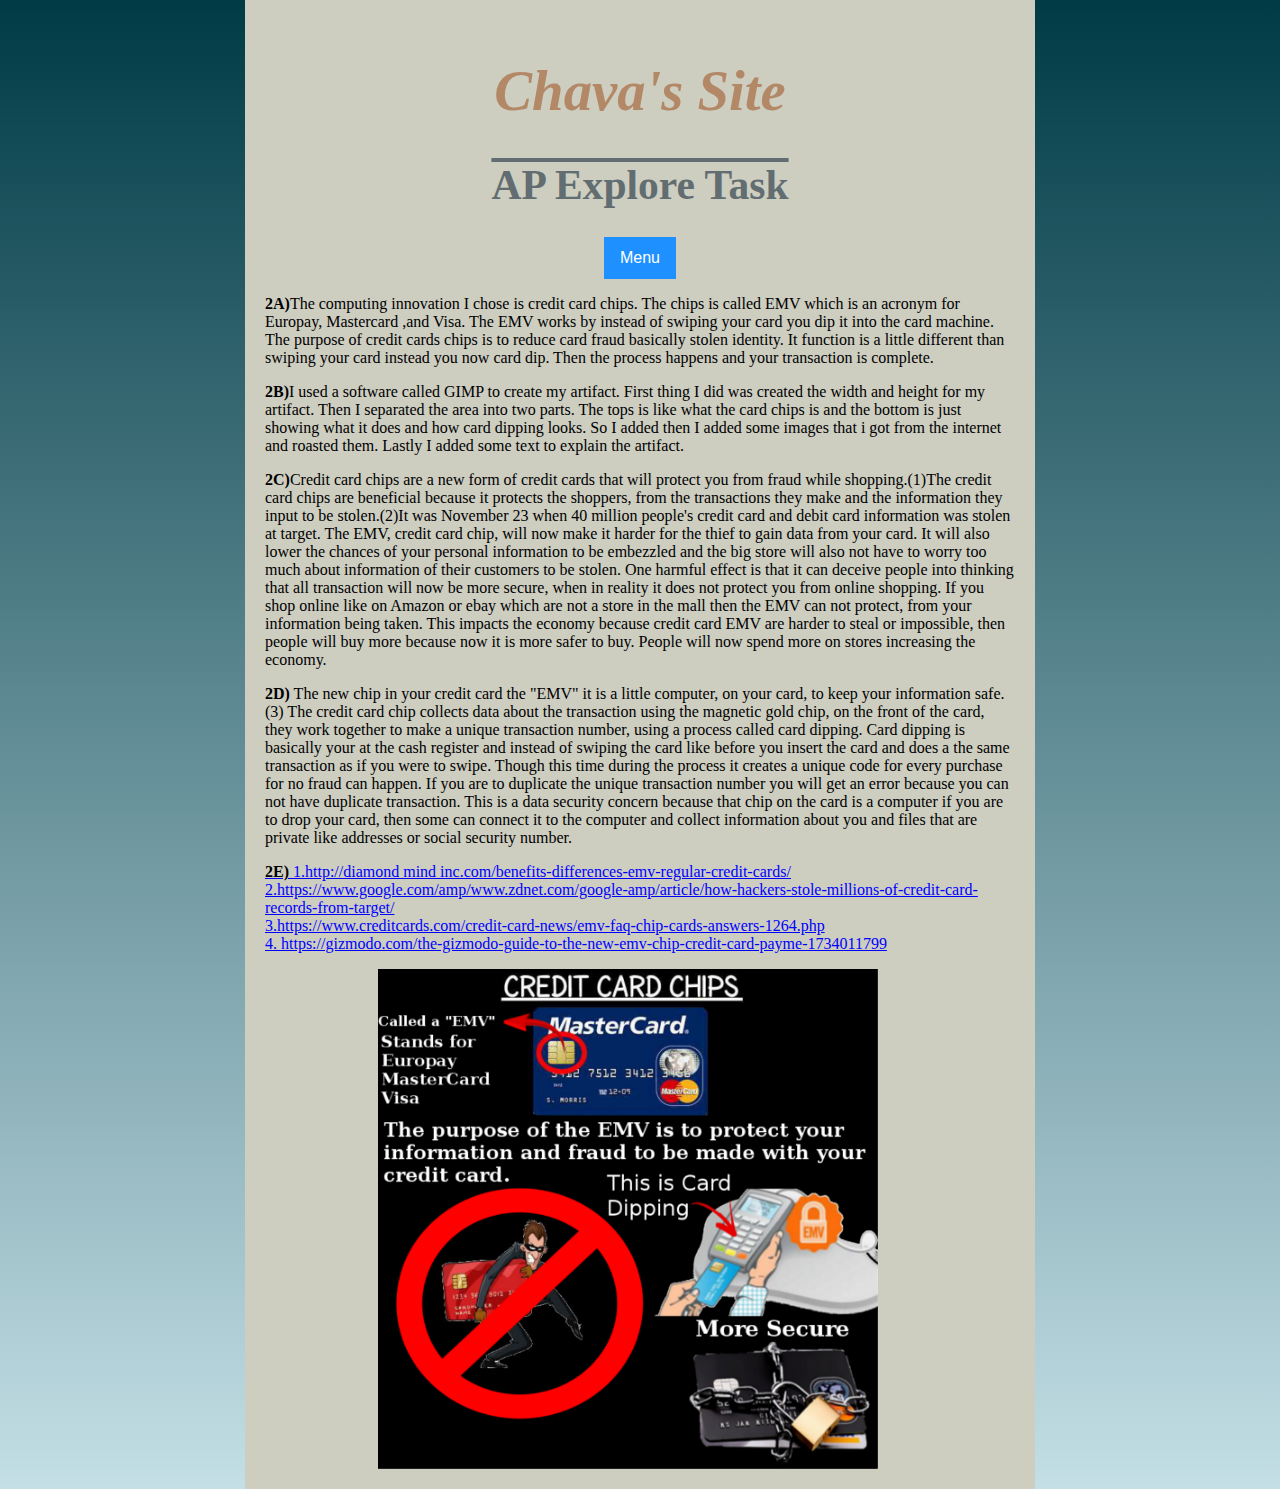
<file: explore.html>
<html>

<head>
    <link href="https://fonts.googleapis.com/icon?family=Material+Icons" rel="stylesheet">
    <link href="stylesheet.css" rel="stylesheet" />
    <script src="https://code.jquery.com/jquery-2.2.4.min.js"></script>
    <script type="text/javascript" src="script.js">
    </script>
    <title>Capstone Site</title>
</head>

<body>
    <div class="page">
        <div class="content">
            <h1 class="main">Chava's Site</h1>
            <h1 class="header">AP Explore Task</h1>
            <div class="menu">
                <button class="btn"><i class="fa fa-bars"></i> Menu </button>
            </div>
            <div class="nav">
                <a class="nav-items" href="index.html">Home</a>
                <a class="nav-items" href="create.html">AP Create Task</a>
                <a class="nav-items" href="college.html">College</a>
                <a class="nav-items" href="strength.html">Strengths</a>
                <a class="nav-items" href="research.html">Research</a>
            </div>
            <p> <b>2A)</b>The computing innovation I chose is credit card chips. The chips is called EMV which is an acronym for Europay, Mastercard ,and Visa. The EMV works by instead of swiping your card you dip it into the card machine. The purpose of
                credit cards chips is to reduce card fraud basically stolen identity. It function is a little different than swiping your card instead you now card dip. Then the process happens and your transaction is complete.
            </p>
            <p><b>2B)</b>I used a software called GIMP to create my artifact. First thing I did was created the width and height for my artifact. Then I separated the area into two parts. The tops is like what the card chips is and the bottom is just showing
                what it does and how card dipping looks. So I added then I added some images that i got from the internet and roasted them. Lastly I added some text to explain the artifact.
            </p>
            <p><b>2C)</b>Credit card chips are a new form of credit cards that will protect you from fraud while shopping.(1)The credit card chips are beneficial because it protects the shoppers, from the transactions they make and the information they input
                to be stolen.(2)It was November 23 when 40 million people's credit card and debit card information was stolen at target. The EMV, credit card chip, will now make it harder for the thief to gain data from your card. It will also lower the
                chances of your personal information to be embezzled and the big store will also not have to worry too much about information of their customers to be stolen. One harmful effect is that it can deceive people into thinking that all transaction
                will now be more secure, when in reality it does not protect you from online shopping. If you shop online like on Amazon or ebay which are not a store in the mall then the EMV can not protect, from your information being taken. This impacts
                the economy because credit card EMV are harder to steal or impossible, then people will buy more because now it is more safer to buy. People will now spend more on stores increasing the economy.
            </p>
            <p><b>2D)</b> The new chip in your credit card the "EMV" it is a little computer, on your card, to keep your information safe.(3) The credit card chip collects data about the transaction using the magnetic gold chip, on the front of the card,
                they work together to make a unique transaction number, using a process called card dipping. Card dipping is basically your at the cash register and instead of swiping the card like before you insert the card and does a the same transaction
                as if you were to swipe. Though this time during the process it creates a unique code for every purchase for no fraud can happen. If you are to duplicate the unique transaction number you will get an error because you can not have duplicate
                transaction. This is a data security concern because that chip on the card is a computer if you are to drop your card, then some can connect it to the computer and collect information about you and files that are private like addresses
                or social security number.

            </p>
            <p id="links"><b id="black">2E)</b> 1.http://diamond mind inc.com/benefits-differences-emv-regular-credit-cards/ <br>2.https://www.google.com/amp/www.zdnet.com/google-amp/article/how-hackers-stole-millions-of-credit-card-records-from-target/ <br>3.https://www.creditcards.com/credit-card-news/emv-faq-chip-cards-answers-1264.php
                <br>4. https://gizmodo.com/the-gizmodo-guide-to-the-new-emv-chip-credit-card-payme-1734011799
            </p>
            <img id="exploreImg" src="card.png">
        </div>
    </div>
</body>

</html>
</file>
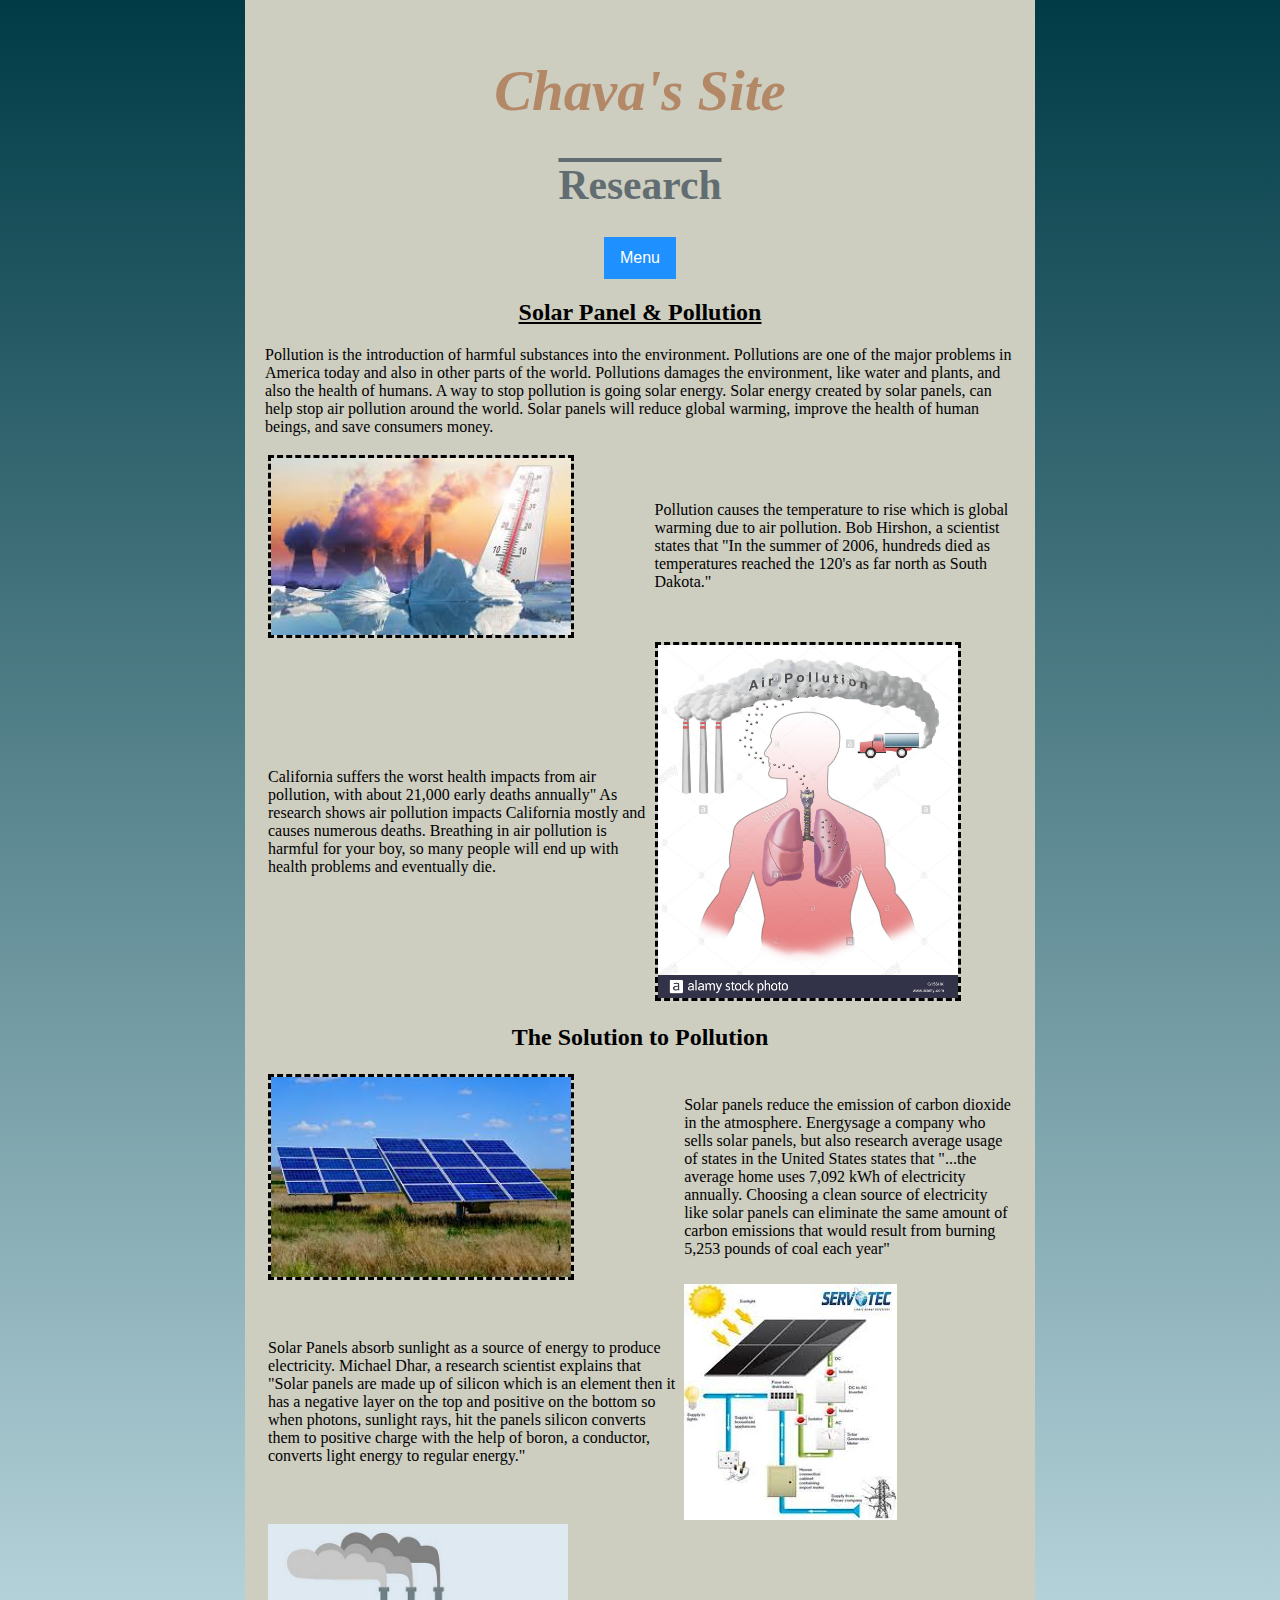
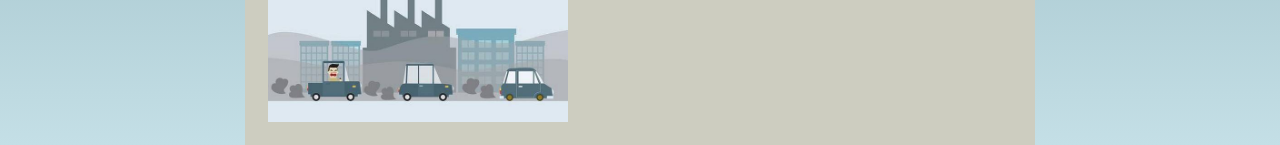
<file: research.html>
<html>

<head>
    <link href="https://fonts.googleapis.com/icon?family=Material+Icons" rel="stylesheet">
    <link href="stylesheet.css" rel="stylesheet" />
    <script src="https://code.jquery.com/jquery-2.2.4.min.js"></script>
    <script type="text/javascript" src="script.js">
    </script>
    <title>Capstone Site</title>
</head>

<body>
    <div class="page">
        <div class="content">
            <h1 class="main">Chava's Site</h1>
            <h1 class="header"> Research</h1>
            <div class="menu">
                <button class="btn"><i class="fa fa-bars"></i> Menu </button>
            </div>
            <div class="nav">
                <a class="nav-items" href="index.html">Home</a>
                <a class="nav-items" href="create.html">AP Create Task</a>
                <a class="nav-items" href="explore.html">Ap Explore Task</a>
                <a class="nav-items" href="college.html">College</a>
                <a class="nav-items" href="strength.html">Strengths</a>
            </div>

            <h2 id="Title"><u>Solar Panel & Pollution </u></h2>
            <p>Pollution is the introduction of harmful substances into the environment. Pollutions are one of the major problems in America today and also in other parts of the world. Pollutions damages the environment, like water and plants, and also the
                health of humans. A way to stop pollution is going solar energy. Solar energy created by solar panels, can help stop air pollution around the world. Solar panels will reduce global warming, improve the health of human beings, and save
                consumers money.
            </p>
            <table style="width:100%">
                <tr>
                    <td><img class="research" src="global.jpg" /></td>
                    <td>
                        <p>Pollution causes the temperature to rise which is global warming due to air pollution. Bob Hirshon, a scientist states that "In the summer of 2006, hundreds died as temperatures reached the 120's as far north as South Dakota."</p>
                    </td>
                </tr>
                <tr>
                    <td>
                        <p>California suffers the worst health impacts from air pollution, with about 21,000 early deaths annually" As research shows air pollution impacts California mostly and causes numerous deaths. Breathing in air pollution is harmful
                            for your boy, so many people will end up with health problems and eventually die.</p>
                    </td>
                    <td><img class="research" src="health.jpg" /></td>
                </tr>
            </table>
            <h2 id="solution">The Solution to Pollution</h2>
            <table style="width:100%">
                <tr>
                    <td><img class="research" src="solar.jpg" /></td>
                    <td>
                        <p>Solar panels reduce the emission of carbon dioxide in the atmosphere. Energysage a company who sells solar panels, but also research average usage of states in the United States states that "...the average home uses 7,092 kWh of
                            electricity annually. Choosing a clean source of electricity like solar panels can eliminate the same amount of carbon emissions that would result from burning 5,253 pounds of coal each year"</p>
                    </td>
                </tr>
                <tr>
                    <td>Solar Panels absorb sunlight as a source of energy to produce electricity. Michael Dhar, a research scientist explains that "Solar panels are made up of silicon which is an element then it has a negative layer on the top and positive
                        on the bottom so when photons, sunlight rays, hit the panels silicon converts them to positive charge with the help of boron, a conductor, converts light energy to regular energy."</td>
                    <td><img class="reserach" src="panels.jpg" /></td>
                </tr>
                <tr>
                    <td><img id="clean" src="clean.jpg" /><img id="dirty" src="dirty.jpg" /></td>
                    <td>
                        <p id="keepWorldClean"></p>
                    </td>
                </tr>
            </table>
        </div>
    </div>
    <script>
        $("#clean").hide();
        $("#dirty").click(function() {
            $("#dirty").fadeOut(2000);
            $("#clean").fadeIn(2000);
            $("#keepWorldClean").append("Let's Keep The World Clean!!");

        });
    </script>
</body>

</html>
</file>
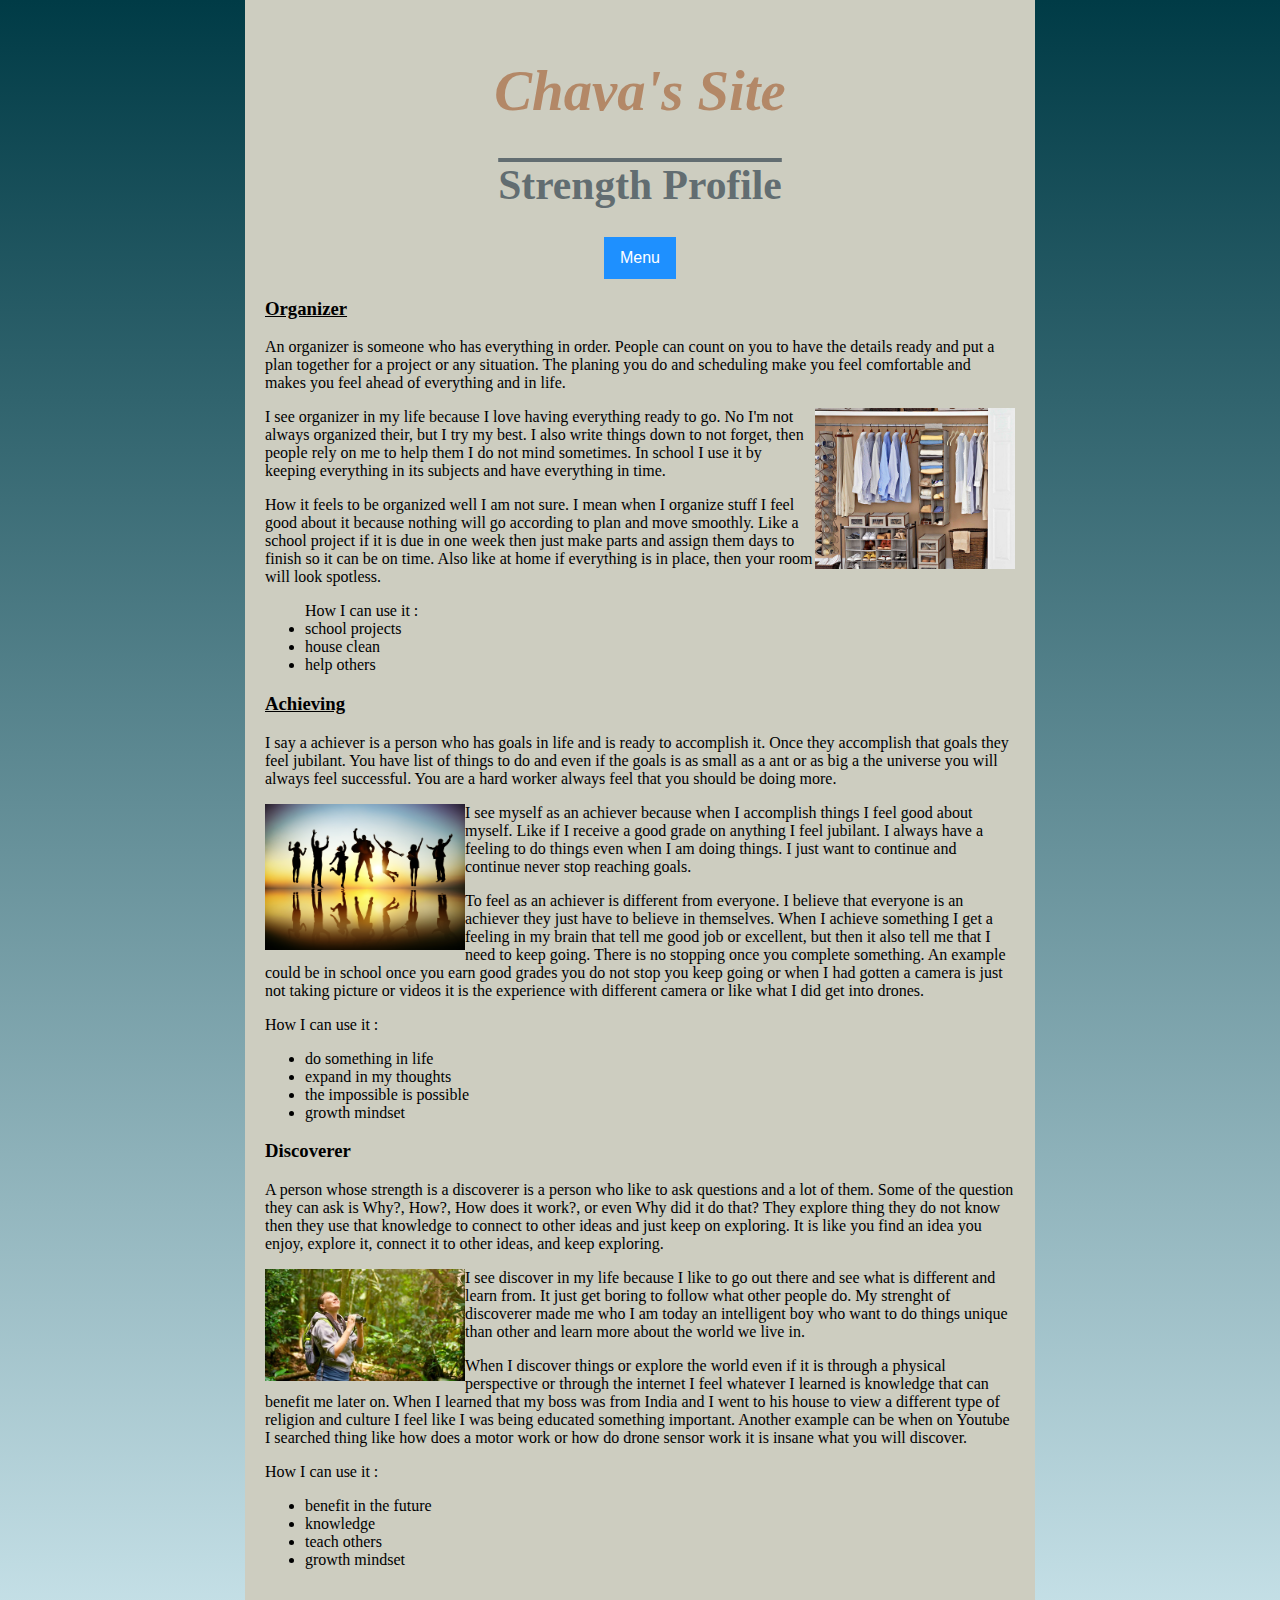
<file: strength.html>
<html>

<head>
    <link href="https://fonts.googleapis.com/icon?family=Material+Icons" rel="stylesheet">
    <link href="stylesheet.css" rel="stylesheet" />
    <script src="https://code.jquery.com/jquery-2.2.4.min.js"></script>
    <script type="text/javascript" src="script.js">
    </script>
    <title>Capstone Site</title>
</head>

<body>
    <div class="page">
        <div class="content">
            <h1 class="main">Chava's Site</h1>
            <h1 class="header"> Strength Profile</h1>
            <div class="menu">
                <button class="btn"><i class="fa fa-bars"></i> Menu </button>
            </div>
            <div class="nav">
                <a class="nav-items" href="index.html">Home</a>
                <a class="nav-items" href="create.html">AP Create Task</a>
                <a class="nav-items" href="explore.html">AP Explore Task</a>
                <a class="nav-items" href="college.html">College</a>
                <a class="nav-items" href="research.html">Research</a>
            </div>
            <h3> <u>Organizer</u></h3>
            <p>An organizer is someone who has everything in order. People can count on you to have the details ready and put a plan together for a project or any situation. The planing you do and scheduling make you feel comfortable and makes you feel ahead
                of everything and in life.
            </p>
            <p> <img id="o" src="o.jpg">I see organizer in my life because I love having everything ready to go. No I'm not always organized their, but I try my best. I also write things down to not forget, then people rely on me to help them I do not mind
                sometimes. In school I use it by keeping everything in its subjects and have everything in time.
            </p>
            <p>How it feels to be organized well I am not sure. I mean when I organize stuff I feel good about it because nothing will go according to plan and move smoothly. Like a school project if it is due in one week then just make parts and assign
                them days to finish so it can be on time. Also like at home if everything is in place, then your room will look spotless.</p>

            <ul>
                How I can use it :
                <li>school projects</li>
                <li>house clean</li>
                <li>help others</li>
            </ul>
            <h3> <u>Achieving</u></h3>
            <p>I say a achiever is a person who has goals in life and is ready to accomplish it. Once they accomplish that goals they feel jubilant. You have list of things to do and even if the goals is as small as a ant or as big a the universe you will
                always feel successful. You are a hard worker always feel that you should be doing more.
            </p>
            <p> <img id="goal" src="goalss.jpg"> I see myself as an achiever because when I accomplish things I feel good about myself. Like if I receive a good grade on anything I feel jubilant. I always have a feeling to do things even when I am doing things.
                I just want to continue and continue never stop reaching goals.
            </p>
            <p>To feel as an achiever is different from everyone. I believe that everyone is an achiever they just have to believe in themselves. When I achieve something I get a feeling in my brain that tell me good job or excellent, but then it also tell
                me that I need to keep going. There is no stopping once you complete something. An example could be in school once you earn good grades you do not stop you keep going or when I had gotten a camera is just not taking picture or videos it
                is the experience with different camera or like what I did get into drones.
            </p>
            How I can use it :
            <ul>
                <li>do something in life</li>
                <li>expand in my thoughts</li>
                <li>the impossible is possible</li>
                <li>growth mindset</li>
            </ul>
            <h3> Discoverer</h3>
            <p>A person whose strength is a discoverer is a person who like to ask questions and a lot of them. Some of the question they can ask is Why?, How?, How does it work?, or even Why did it do that? They explore thing they do not know then they
                use that knowledge to connect to other ideas and just keep on exploring. It is like you find an idea you enjoy, explore it, connect it to other ideas, and keep exploring.</p>
            <p> <img id="dis" src="discover.jpg" />I see discover in my life because I like to go out there and see what is different and learn from. It just get boring to follow what other people do. My strenght of discoverer made me who I am today an intelligent
                boy who want to do things unique than other and learn more about the world we live in.
            </p>
            <p>When I discover things or explore the world even if it is through a physical perspective or through the internet I feel whatever I learned is knowledge that can benefit me later on. When I learned that my boss was from India and I went to
                his house to view a different type of religion and culture I feel like I was being educated something important. Another example can be when on Youtube I searched thing like how does a motor work or how do drone sensor work it is insane
                what you will discover.
            </p>
            How I can use it :
            <ul>
                <li>benefit in the future</li>
                <li>knowledge</li>
                <li>teach others</li>
                <li>growth mindset</li>
            </ul>
        </div>
    </div>
    </div>
</body>

</html>
</file>
<file: stylesheet.css>
body {
    background-color: #bce5d8;
    margin: 0;
    padding: 0;
}

.page {
    background: linear-gradient(#003B46, #C4DFE6);
    text-align: center;
}

.header {
    text-decoration: overline;
    font-size: 1.1cm;
    color: #626D71;
    text-align: center;
}

.content {
    background-color: #CDCDC0;
    margin: 0 auto;
    width: 750px;
    text-align: left;
    padding: 20px;
}

.main {
    font-size: 1.5cm;
    font-style: italic;
    color: #B38867;
    text-align: center;
}

.nav {
    display: flex;
    justify-content: center;
    text-align: center;
}

#rTitle {
    text-align: center;
}


.nav-items {
    margin: 10px;
}

a {
    font-family: 'Abril Fatface', cursive;
    font-weight: bold;
    background-color: #CDAB81;
    padding: 5px;
    text-decoration: none;
    font-size: 17px;
    color: #6C5F5B;

}

.menu {
    text-align: center;
}

.nav-items:hover {
    text-decoration: underline;
    cursor: crosshair;
}

#you {
    display: block;
    margin-left: auto;
    margin-right: auto;
    width: 500px;
    border-radius: 50%;
    margin-top: 50px;
}

#o {
    float: right;
    width: 200px;
}

#goal {
    float: left;
    width: 200px;
}

#dis {
    float: left;
    width: 200px;

}

.btn:hover {
    background-color: RoyalBlue;
}

.btn {
    background-color: DodgerBlue;
    border: none;
    color: white;
    padding: 12px 16px;
    font-size: 16px;
    cursor: pointer;
}

#eastBay {
    width: 300px;
    float: left;
}

.eastBayP {
    margin-right: 250px;
}

#universityOregon {
    width: 200px;
    float: right;
}

.collegeTitle {
    margin-top: 90px;
}

.UOP {

    margin-left: 250px;
}

#losAngeles {
    float: left;
    width: 200px
}

.losAngelesP {
    margin-right: 250px;
}

#links {
    text-decoration: underline;
    color: blue;
}

#black {
    color: black;
}

pre {
    display: block;
    font-family: monospace;
    white-space: pre;
    margin: 1em 0px;
}

pre {
    text-align: left;
}

h3 {
    text-align: left;
}

h2 {
    text-align: center;
}

iframe {
    border: none;
}

#exploreImg {
    margin-left: 15%;
    width: 500px;
}

.research {
    border: dashed;
    width: 300px;
}

#solution {
    text-align: center;
}

#dirty {
    width: 300px;
}

#clean {
    width: 300px;
}

#keepWorldClean {
    font-size: 50px;
    font-weight: bold;
    text-decoration: underline;
}

.me {
    width: 200px;
}

#image img {
    width: 100px;
    width: 26%;
    -webkit-transition: -webkit-transform .8s ease-in-out;
    transition: transform .8s ease-in-out;
    padding: 50px;
}

#image {
    display: flex;
    justify-content: center;
    flex-direction: row;
    align-items: center;
}
</file>
